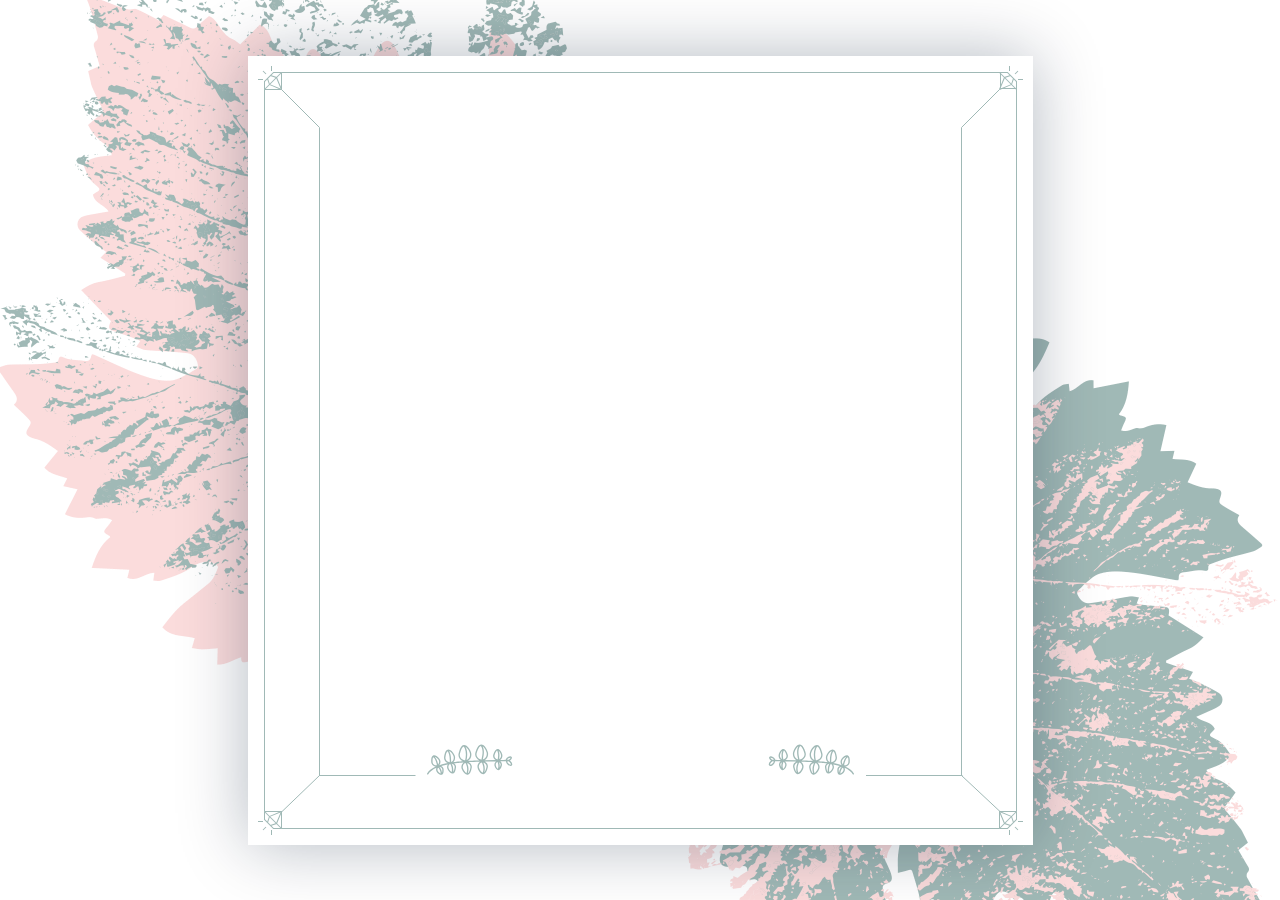
<file: index.html>
<!DOCTYPE html>
<html lang="en">
<head>
  <meta charset="UTF-8">
  <meta name="viewport" content="width=device-width, initial-scale=1.0">
  <link rel="stylesheet" href="styles/style.css">
  <link rel="apple-touch-icon" sizes="180x180" href="img/apple-touch-icon.png">
  <link rel="icon" type="image/png" sizes="32x32" href="img/favicon-32x32.png">
  <link rel="icon" type="image/png" sizes="16x16" href="img/favicon-16x16.png">
  <link rel="mask-icon" href="img/safari-pinned-tab.svg">
  <link rel="preconnect" href="https://fonts.gstatic.com">
<link href="https://fonts.googleapis.com/css2?family=Cormorant+Infant:wght@700&display=swap" rel="stylesheet">
  <title>Janet & Martin - Save The Date</title>
</head>
<body>
  <div id="loader">
    <div class="spinner">
      <div class="ball"></div>
      <p>Зареждане...</p>
    </div>
  </div>
  <div id="save-the-date-container">
    <div id="save-the-date-card">
      <header class="animatable">
      </header>
      <div id="content" class="animatable">
      </div>
      <footer class="animatable">
      </footer>
      <a href="https://janet-and-martin-wedding.typeform.com/to/TlvhypU6" id="cta" class="animatable">Потвърди</a>
    </div>
  </div>
  <script src="js/main.js"></script>
</body>
</html>
</file>
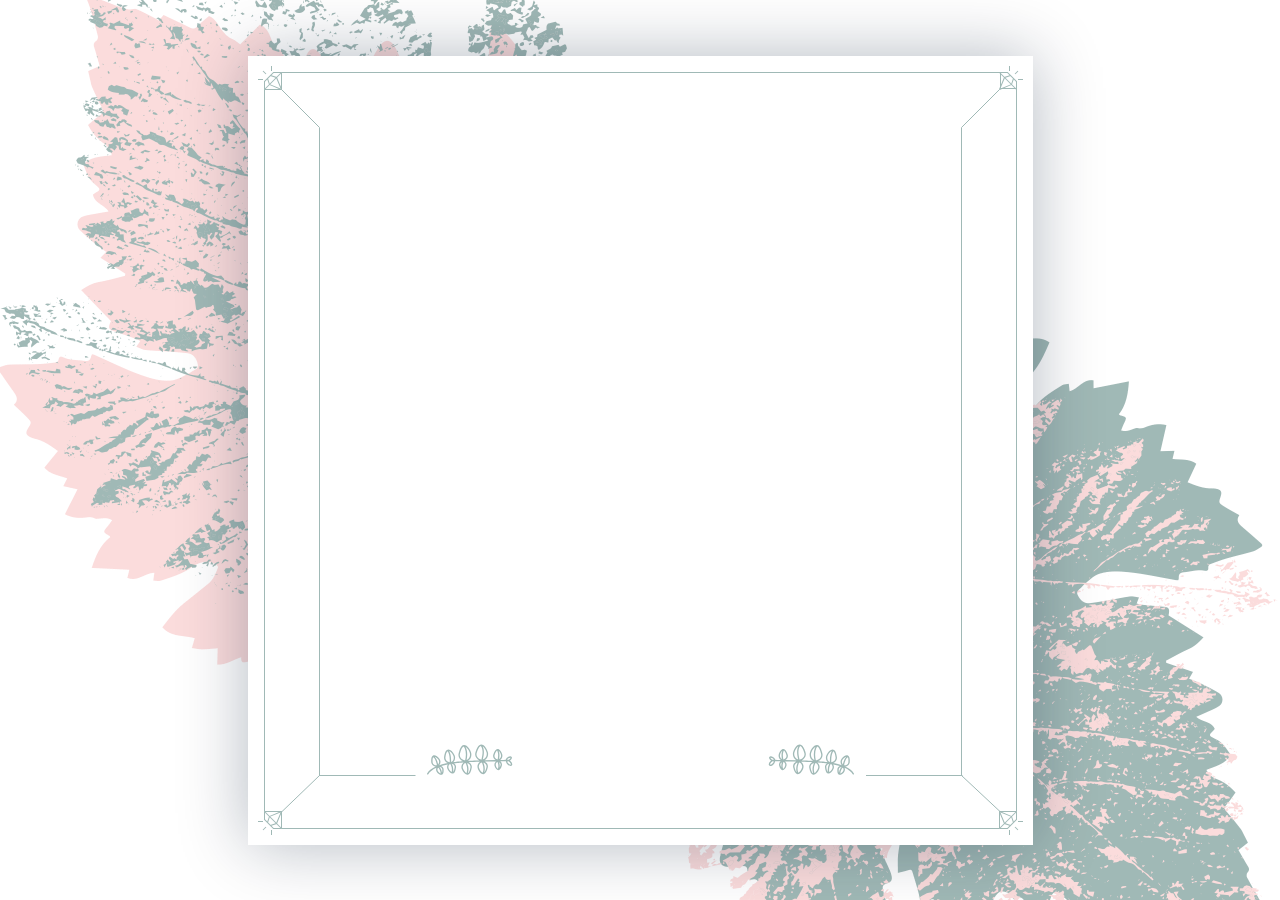
<file: en/index.html>
<!DOCTYPE html>
<html lang="en">
<head>
  <meta charset="UTF-8">
  <meta name="viewport" content="width=device-width, initial-scale=1.0">
  <link rel="stylesheet" href="../styles/style_en.css">
  <link rel="apple-touch-icon" sizes="180x180" href="../img/apple-touch-icon.png">
  <link rel="icon" type="image/png" sizes="32x32" href="../img/favicon-32x32.png">
  <link rel="icon" type="image/png" sizes="16x16" href="../img/favicon-16x16.png">
  <link rel="mask-icon" href="../img/safari-pinned-tab.svg">
  <link rel="preconnect" href="https://fonts.gstatic.com">
<link href="https://fonts.googleapis.com/css2?family=Cormorant+Infant:wght@700&display=swap" rel="stylesheet">
  <title>Janet & Martin - Save The Date</title>
</head>
<body>
  <div id="loader">
    <div class="spinner">
      <div class="ball"></div>
      <p>Loading...</p>
    </div>
  </div>
  <div id="save-the-date-container">
    <div id="save-the-date-card">
      <header class="animatable">
      </header>
      <div id="content" class="animatable">
      </div>
      <footer class="animatable">
      </footer>
      <a href="https://janet-and-martin-wedding.typeform.com/to/o1C0a5rH" id="cta" class="animatable">RSVP</a>
    </div>
  </div>
  <script src="../js/main.js"></script>
</body>
</html>
</file>
<file: styles/style.css>
* {
  box-sizing: border-box;
}

html, body {
  height: 100%;
}

body {
  background-color: white;
  background: url("/img/bg.png") no-repeat center center fixed;
  -webkit-background-size: cover;
  -moz-background-size: cover;
  -o-background-size: cover;
  background-size: cover;
  margin: 0;
  padding: 0;
}

#loader {
  width: 100%;
  height: 100%;
  background: white;
}

.loader-site-loaded {
  display: none;
}

.spinner {
  width: 100px;
  height: 50px;
  position: absolute;
  top: 0;
  bottom: 0;
  right: 0;
  left: 0;
  margin: auto;
  text-align: center;
}

.ball {
  width: 20px;
  height: 20px;
  background-color: #A0B9B6;
  border-radius: 50%;
  display: inline-block;
  animation: spinner-animation 3s cubic-bezier(0.190, 1.000, 0.220, 1.000) infinite;
}

p {
  font-family: 'Cormorant Infant', serif;
  font-size: 16px;
  text-align: center;
}

@keyframes spinner-animation {
  0% { transform: translateX(0) scale(1); }
  25% { transform: translateX(-50px) scale(0.3); }
  50% { transform: translateX(0) scale(1); }
  75% { transform: translateX(50px) scale(0.3); }
  100% { transform: translateX(0) scale(1); }
}

#save-the-date-container {
  width: 100%;
  height: 100%;
  display: flex;
  align-items: center;
  justify-content: center;
}

#save-the-date-card {
  width: 785px;
  height: 789px;
  background: #FFFFFF;
  box-shadow: 0 0 64px 0 rgba(2,22,49,0.3);
  background-image: url("/img/frame.svg");
  background-repeat: no-repeat;
  background-position: 10px 10px;
  display: flex;
  align-items: center;
  flex-direction: column;
}

.card-appear {
  animation: card-appear 2s cubic-bezier(0.190, 1.000, 0.220, 1.000) forwards;
}

.animate {
  opacity: 0;
  transform: translate3d(0, 24px, 0);
  animation: content-appear 2s cubic-bezier(0.190, 1.000, 0.220, 1.000) forwards;
}

header {
  width: 525px;
  height: 153px;
  margin-top: 48px;
  background-image: url("/img/headerBlock.svg");
  background-repeat: no-repeat;
}

#content {
  width: 527px;
  height: 296px;
  margin-top: 24px;
  background-image: url("/img/contentBlock.svg");
  background-repeat: no-repeat;
}

footer {
  width: 528px;
  height: 83px;
  margin-top: 24px;
  background-image: url("/img/footerBlock.svg");
}

#cta {
  display: block;
  background: #021631;
  color: #FBDCDC;
  padding: 16px 48px;
  font-size: 24px;
  text-decoration: none;
  margin-top: 48px;
  font-family: 'Cormorant Infant', serif;
}

@media (max-width: 800px) {
  #save-the-date-card {
    background-image: url("/img/frameTablet.svg");
    background-position: 16px 16px;
    width: 610px;
    height: 800px;
  }

  header {
    margin-top: 24px;
  }

  footer {
    margin-top: 64px;
  }
}

@media (max-width: 600px) {
  body {
    background: url("/img/bgMobile.png") no-repeat center center fixed;
    -webkit-background-size: cover;
    -moz-background-size: cover;
    -o-background-size: cover;
    background-size: cover;
  }

  #save-the-date-card {
    width: 344px;
    height: 571px;
    background-image: url("/img/frameMobile.svg");
    background-repeat: no-repeat;
    background-position: 12px 12px;
  }

  header {
    width: 298px;
    height: 122px;
    margin-top: 12px;
    background-image: url("/img/headerMobile.svg");

  }

  #content {
    width: 296px;
    height: 212px;
    margin-top: 16px;
    background-image: url("/img/contentMobile.svg");
  }

  footer {
    width: 296px;
    height: 70px;
    margin-top: 32px;
    background-image: url("/img/footerMobile.svg");
  }

  #cta {
    margin-top: 20px;
    font-size: 18px;
  }

}

@media (max-width: 340px) {
  #save-the-date-card {
    background-image: none;
  }
}

@media (max-width: 320px) {
  #save-the-date-card {
    transform: scale3d(0.8, 0.8, 0.8);
    animation: card-appear-small-device 0.3s ease-out forwards;
  }
}

@media (max-height: 700px) {
  #save-the-date-container {
    height: auto;
    margin-top: 32px;
    margin-bottom: 32px;
  }
}

@keyframes card-appear {
  0%   { transform: scale3d(0.8, 0.8, 0.8); }
  100% { transform: scale3d(1, 1, 1); }
}

@keyframes card-appear-small-device {
  0%   { transform: scale3d(0.5, 0.5, 0.5); }
  100% { transform: scale3d(0.9, 0.9, 0.9); }
}

@keyframes content-appear {
  0%   {
    opacity: 0;
    transform: translate3d(0, 32px, 0);
  }
  100% {
    opacity: 1;
    transform: translate3d(0, 0, 0);
  }
}
</file>
<file: styles/style_en.css>
* {
  box-sizing: border-box;
}

html, body {
  height: 100%;
}

body {
  background-color: white;
  background: url("/img/bg.png") no-repeat center center fixed;
  -webkit-background-size: cover;
  -moz-background-size: cover;
  -o-background-size: cover;
  background-size: cover;
  margin: 0;
  padding: 0;
}

#loader {
  width: 100%;
  height: 100%;
  background: white;
}

.loader-site-loaded {
  display: none;
}

.spinner {
  width: 100px;
  height: 50px;
  position: absolute;
  top: 0;
  bottom: 0;
  right: 0;
  left: 0;
  margin: auto;
  text-align: center;
}

.ball {
  width: 20px;
  height: 20px;
  background-color: #A0B9B6;
  border-radius: 50%;
  display: inline-block;
  animation: spinner-animation 3s cubic-bezier(0.190, 1.000, 0.220, 1.000) infinite;
}

p {
  font-family: 'Cormorant Infant', serif;
  font-size: 16px;
  text-align: center;
}

@keyframes spinner-animation {
  0% { transform: translateX(0) scale(1); }
  25% { transform: translateX(-50px) scale(0.3); }
  50% { transform: translateX(0) scale(1); }
  75% { transform: translateX(50px) scale(0.3); }
  100% { transform: translateX(0) scale(1); }
}

#save-the-date-container {
  width: 100%;
  height: 100%;
  display: flex;
  align-items: center;
  justify-content: center;
}

#save-the-date-card {
  width: 785px;
  height: 789px;
  background: #FFFFFF;
  box-shadow: 0 0 64px 0 rgba(2,22,49,0.3);
  background-image: url("/img/frame.svg");
  background-repeat: no-repeat;
  background-position: 10px 10px;
  display: flex;
  align-items: center;
  flex-direction: column;
}

.card-appear {
  animation: card-appear 2s cubic-bezier(0.190, 1.000, 0.220, 1.000) forwards;
}

.animate {
  opacity: 0;
  transform: translate3d(0, 24px, 0);
  animation: content-appear 2s cubic-bezier(0.190, 1.000, 0.220, 1.000) forwards;
}

header {
  width: 525px;
  height: 153px;
  margin-top: 48px;
  background-image: url("/img/headerBlock.svg");
  background-repeat: no-repeat;
}

#content {
  width: 527px;
  height: 296px;
  margin-top: 24px;
  background-image: url("/img/contentBlock_en.svg");
  background-repeat: no-repeat;
}

footer {
  width: 528px;
  height: 83px;
  margin-top: 24px;
  background-image: url("/img/footerBlock_en.svg");
}

#cta {
  display: block;
  background: #021631;
  color: #FBDCDC;
  padding: 16px 48px;
  font-size: 24px;
  text-decoration: none;
  margin-top: 48px;
  font-family: 'Cormorant Infant', serif;
}

@media (max-width: 800px) {
  #save-the-date-card {
    background-image: url("/img/frameTablet.svg");
    background-position: 16px 16px;
    width: 610px;
    height: 800px;
  }

  header {
    margin-top: 24px;
  }

  footer {
    margin-top: 64px;
  }
}

@media (max-width: 600px) {
  body {
    background: url("/img/bgMobile.png") no-repeat center center fixed;
    -webkit-background-size: cover;
    -moz-background-size: cover;
    -o-background-size: cover;
    background-size: cover;
  }

  #save-the-date-card {
    width: 344px;
    height: 571px;
    background-image: url("/img/frameMobile.svg");
    background-repeat: no-repeat;
    background-position: 12px 12px;
  }

  header {
    width: 298px;
    height: 122px;
    margin-top: 12px;
    background-image: url("/img/headerMobile.svg");

  }

  #content {
    width: 296px;
    height: 212px;
    margin-top: 16px;
    background-image: url("/img/contentMobile_en.svg");
  }

  footer {
    width: 296px;
    height: 70px;
    margin-top: 32px;
    background-image: url("/img/footerMobile_en.svg");
  }

  #cta {
    margin-top: 20px;
    font-size: 18px;
  }

}

@media (max-width: 340px) {
  #save-the-date-card {
    background-image: none;
  }
}

@media (max-width: 320px) {
  #save-the-date-card {
    transform: scale3d(0.8, 0.8, 0.8);
    animation: card-appear-small-device 0.3s ease-out forwards;
  }
}

@media (max-height: 700px) {
  #save-the-date-container {
    height: auto;
    margin-top: 32px;
    margin-bottom: 32px;
  }
}

@keyframes card-appear {
  0%   { transform: scale3d(0.8, 0.8, 0.8); }
  100% { transform: scale3d(1, 1, 1); }
}

@keyframes card-appear-small-device {
  0%   { transform: scale3d(0.5, 0.5, 0.5); }
  100% { transform: scale3d(0.9, 0.9, 0.9); }
}

@keyframes content-appear {
  0%   {
    opacity: 0;
    transform: translate3d(0, 32px, 0);
  }
  100% {
    opacity: 1;
    transform: translate3d(0, 0, 0);
  }
}
</file>
